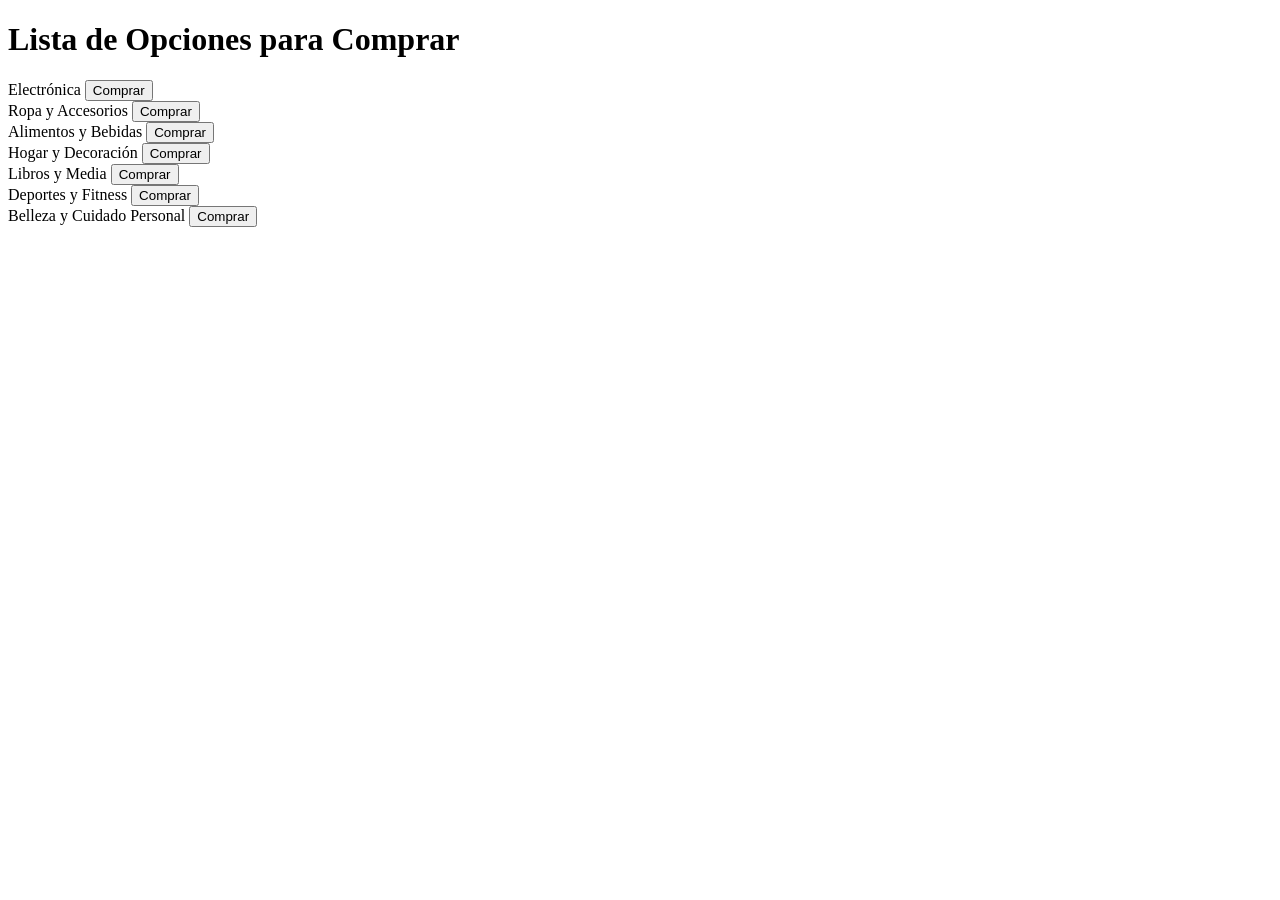
<file: sitio_web/pagina2.html>
<!DOCTYPE html>
<html lang="es">
<head>
    <meta charset="UTF-8">
    <meta name="viewport" content="width=device-width, initial-scale=1.0">
    <title>Lista de Opciones para Comprar</title>
    <!-- <style> 
        body {
            font-family: Arial, sans-serif;
            background-color: #f5f5f5;
            margin: 20px;
        }
        .container {
            max-width: 600px;
            margin: 0 auto;
            background-color: white;
            padding: 20px;
            border-radius: 8px;
            box-shadow: 0 2px 4px rgba(0,0,0,0.1);
        }
        h1 {
            color: #333;
            text-align: center;
        }
        .opcion {
            padding: 15px;
            margin: 10px 0;
            border: 1px solid #ddd;
            border-radius: 5px;
            background-color: #f9f9f9;
            display: flex;
            justify-content: space-between;
            align-items: center;
        }
        .opcion:hover {
            background-color: #f0f0f0;
            border-color: #999;
        }
        button {
            background-color: #4CAF50;
            color: white;
            border: none;
            padding: 8px 16px;
            border-radius: 4px;
            cursor: pointer;
            font-size: 14px;
        }
        button:hover {
            background-color: #45a049;
        }
    </style> -->
</head>
<body>
    <div class="container">
        <h1>Lista de Opciones para Comprar</h1>
        
        <div class="opcion">
            <span>Electrónica</span>
            <button>Comprar</button>
        </div>
        
        <div class="opcion">
            <span>Ropa y Accesorios</span>
            <button>Comprar</button>
        </div>
        
        <div class="opcion">
            <span>Alimentos y Bebidas</span>
            <button>Comprar</button>
        </div>
        
        <div class="opcion">
            <span>Hogar y Decoración</span>
            <button>Comprar</button>
        </div>
        
        <div class="opcion">
            <span>Libros y Media</span>
            <button>Comprar</button>
        </div>
        
        <div class="opcion">
            <span>Deportes y Fitness</span>
            <button>Comprar</button>
        </div>
        
        <div class="opcion">
            <span>Belleza y Cuidado Personal</span>
            <button>Comprar</button>
        </div>
        
    </div>
</body>
</html>
</file>
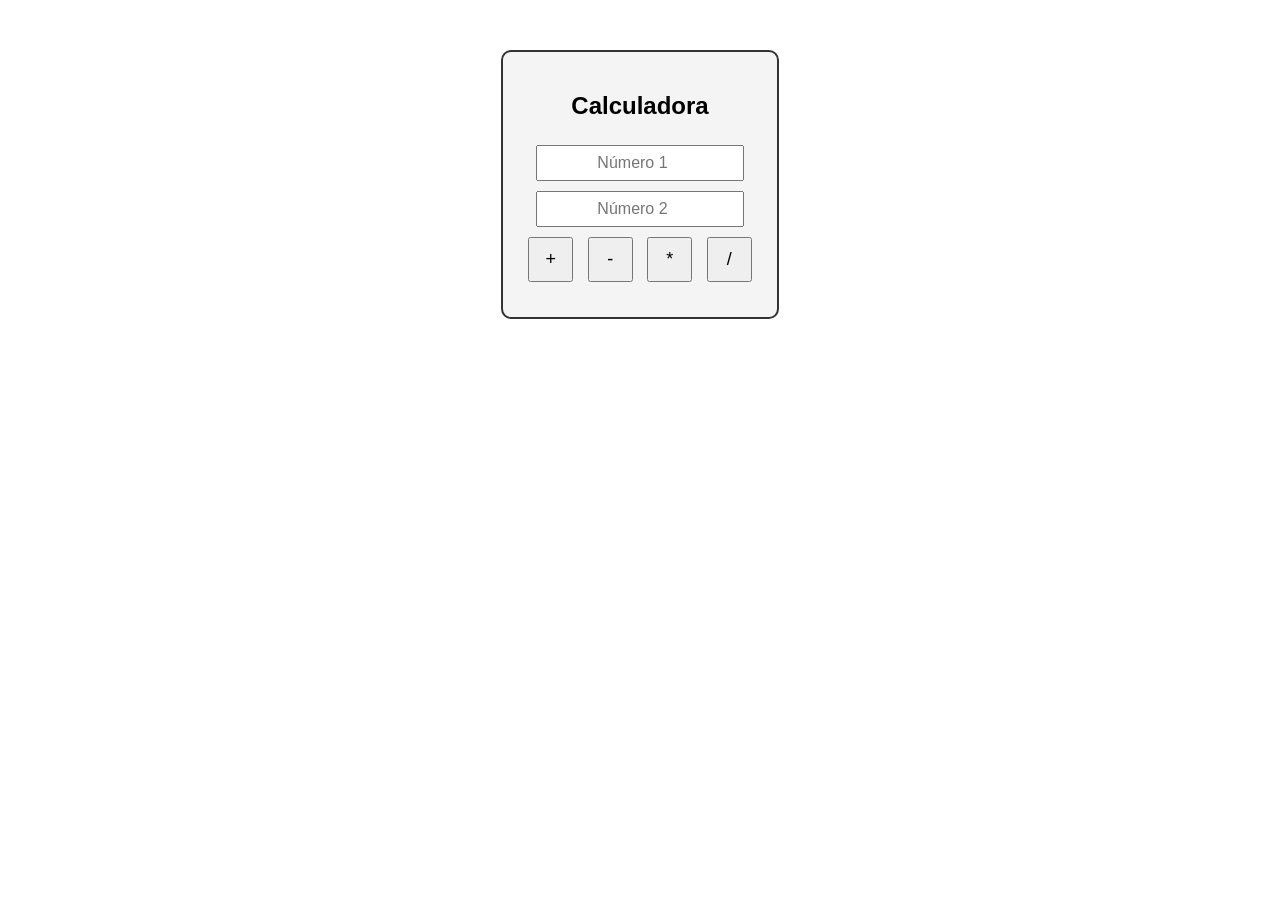
<file: sitio_web/html/calculadora.html>
<!DOCTYPE html>
<html lang="es">
<head>
    <meta charset="UTF-8">
    <title>Operaciones básicas</title>
    <style>
        body {
            font-family: Arial, sans-serif;
            text-align: center;
            margin-top: 50px;
        }
        .calculadora {
            display: inline-block;
            padding: 20px;
            border: 2px solid #333;
            border-radius: 10px;
            background-color: #f4f4f4;
        }
        input {
            width: 200px;
            height: 30px;
            margin: 5px;
            text-align: center;
            font-size: 16px;
        }
        button {
            width: 45px;
            height: 45px;
            margin: 5px;
            font-size: 18px;
            cursor: pointer;
        }
        #resultado {
            margin-top: 10px;
            font-size: 20px;
            font-weight: bold;
        }
    </style>
</head>
<body>

    <div class="calculadora">
        <h2>Calculadora</h2>

        <input type="number" id="num1" placeholder="Número 1">
        <br>
        <input type="number" id="num2" placeholder="Número 2">
        <br>

        <div>
            <button onclick="calcular('+')">+</button>
            <button onclick="calcular('-')">-</button>
            <button onclick="calcular('*')">*</button>
            <button onclick="calcular('/')">/</button>
        </div>

        <div id="resultado"></div>
    </div>

    <script>
        function calcular(operacion) {
            let n1 = parseFloat(document.getElementById("num1").value);
            let n2 = parseFloat(document.getElementById("num2").value);
            let resultado = 0;

            if (isNaN(n1) || isNaN(n2)) {
                document.getElementById("resultado").innerText = "Ingresa ambos números";
                return;
            }

            switch (operacion) {
                case '+':
                    resultado = n1 + n2;
                    break;
                case '-':
                    resultado = n1 - n2;
                    break;
                case '*':
                    resultado = n1 * n2;
                    break;
                case '/':
                    if (n2 === 0) {
                        document.getElementById("resultado").innerText = "No se puede dividir entre 0";
                        return;
                    }
                    resultado = n1 / n2;
                    break;
            }

            document.getElementById("resultado").innerText = "Resultado: " + resultado;
        }
    </script>

</body>
</html>
</file>
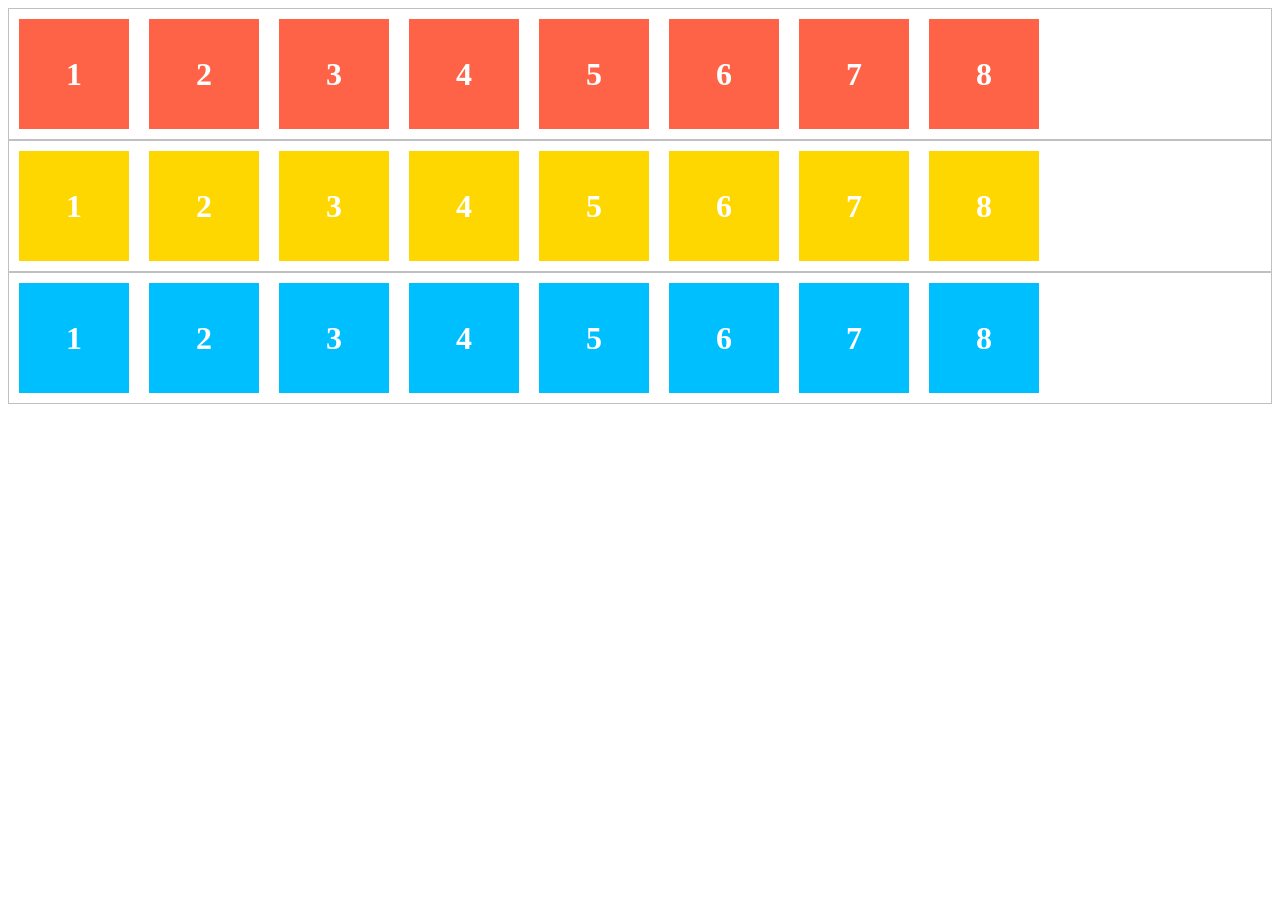
<file: sitio_web/html/flex.html>
<!DOCTYPE html>
<html lang="es">
<head>
    <meta charset="UTF-8">
    <meta name="viewport" content="width=device-width, initial-scale=1.0">
    <title>Uso de Flexbox</title>
    <link rel="stylesheet"  href="../css/estiloflex.css" >
</head>
<body>
<ul class="flex-container nowrap">
    <li class="flex-item">1</li>
    <li class="flex-item">2</li>
    <li class="flex-item">3</li>
    <li class="flex-item">4</li>
    <li class="flex-item">5</li>
    <li class="flex-item">6</li>
    <li class="flex-item">7</li>
    <li class="flex-item">8</li>        
</ul>

<ul class="flex-container wrap">
    <li class="flex-item">1</li>
    <li class="flex-item">2</li>
    <li class="flex-item">3</li>
    <li class="flex-item">4</li>
    <li class="flex-item">5</li>
    <li class="flex-item">6</li>
    <li class="flex-item">7</li>
    <li class="flex-item">8</li>
</ul>

<ul class="flex-container wrap-reverse">
    <li class="flex-item">1</li>
    <li class="flex-item">2</li>
    <li class="flex-item">3</li>
    <li class="flex-item">4</li>
    <li class="flex-item">5</li>
    <li class="flex-item">6</li>
    <li class="flex-item">7</li>
    <li class="flex-item">8</li>
</ul>
</body>
</html>
</file>
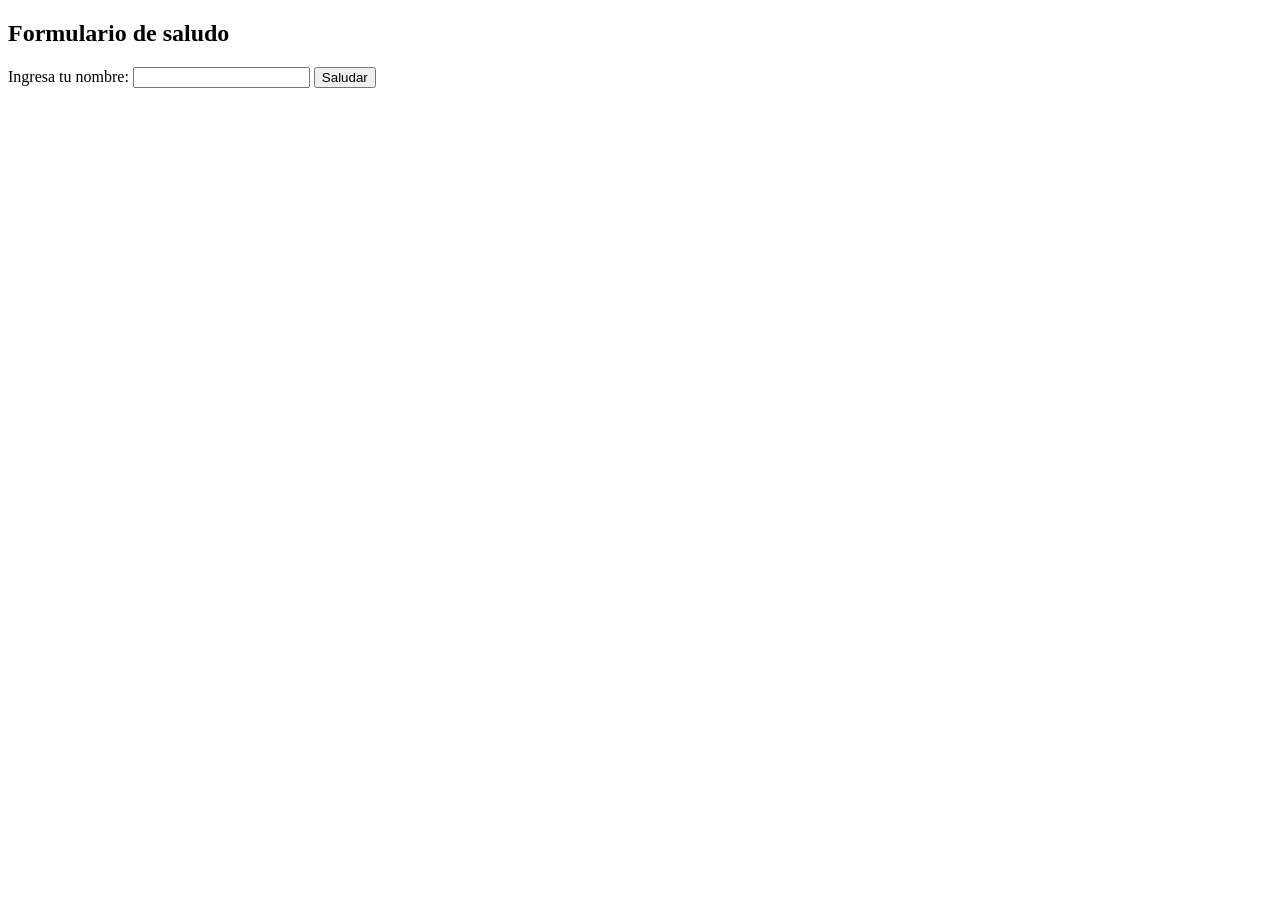
<file: sitio_web/html/saludo.html>
<!DOCTYPE html>
<html lang="es">
<head>
    <meta charset="UTF-8">
    <title>Saludo</title>
</head>
<body>

    <h2>Formulario de saludo</h2>

    <label for="nombre">Ingresa tu nombre:</label>
    <input type="text" id="nombre">
    <button onclick="saludar()">Saludar</button>

    <p id="resultado"></p>

    <script>
        function saludar() {
            var nombre = document.getElementById("nombre").value;

            if (nombre.trim() === "") {
                document.getElementById("resultado").innerHTML = "Por favor, escribe tu nombre.";
            } else {
                document.getElementById("resultado").innerHTML = "Hola, " + nombre + " ¡Bienvenido a mi sitio web!";
            }
        }
    </script>

</body>
</html>
</file>
<file: sitio_web/css/estiloflex.css>
.flex-container{
    padding: 0;
    margin: 0;
    list-style: none;
    border: 1px solid silver;
    -ms-box-orient: horizontal;
    display: -webkit-box;
    display: -moz-box;
    display: -ms-flexbox;
    display: -moz-flex;
    display: -webkit-flex;
    display: flex;

}

.nowrap  { 
    -webkit-flex-wrap: nowrap;
    flex-wrap: nowrap;
}

.wrap    { 
    -webkit-flex-wrap: wrap;
    flex-wrap: wrap;
}  
.wrap li {
    background: gold;
}

.wrap-reverse         { 
    -webkit-flex-wrap: wrap-reverse;   
    flex-wrap: wrap-reverse;
}  
.wrap-reverse li {
    background: deepskyblue;
}

.flex-item {
    background: tomato;
    padding: 5px;
    width: 100px;
    height: 100px;
    margin: 10px;

    line-height: 100px;
    color: white;
    font-weight: bold;
    font-size: 2em;
    text-align: center;
}
</file>
